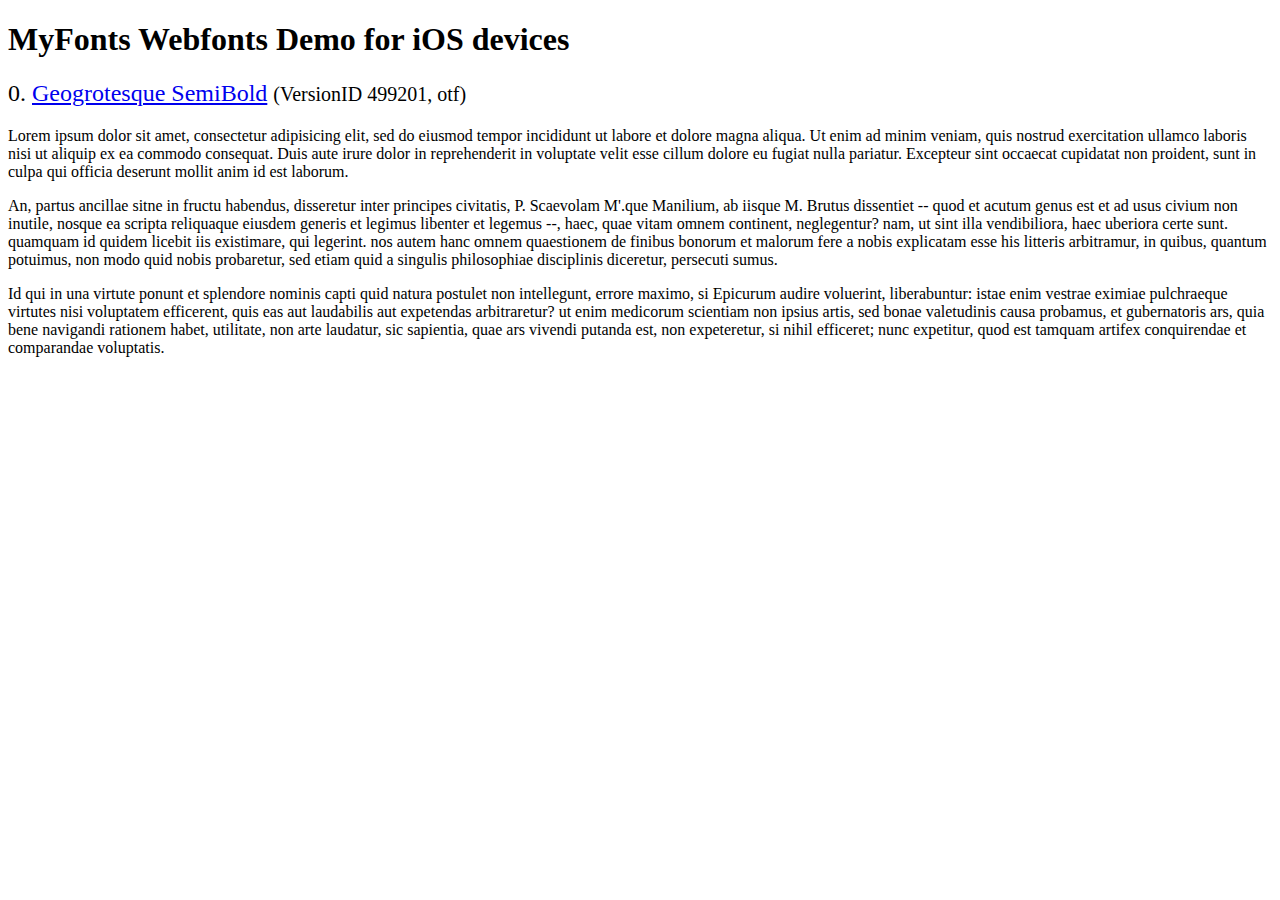
<file: CarFinder/CarFinder/assets/plugins/flexslider/demo/fonts/webfonts/geo-semibold/svg/index.html>
<!DOCTYPE html>
<html>
<head>
<title>MyFonts Webfonts Demo for iOS devices</title>
<meta http-equiv="content-type" content="text/html; charset=utf-8" />

<style type="text/css" media="all">

	h2 {
		 font-weight:normal;
	}

		
	@font-face {
		font-family:"Geogrotesque-SemiBold";
		src:url("style_169898.svg#Geogrotesque-SemiBold") format("svg");
	}
	
	.webfont_0 {
		font-family: Geogrotesque-SemiBold;
	}
		
</style>

</head>

<body>

<h1>MyFonts Webfonts Demo for iOS devices</h1>


<h2>0. <span class='webfont_0'><a href='http://new.myfonts.com/search/style::169898/'>Geogrotesque SemiBold</a></span>
<small>(VersionID 499201, otf)</small>
</h2>

<p class='webfont_0'>Lorem ipsum dolor sit amet, consectetur adipisicing elit, sed do eiusmod tempor incididunt ut labore et dolore magna aliqua. Ut enim ad minim veniam, quis nostrud exercitation ullamco laboris nisi ut aliquip ex ea commodo consequat. Duis aute irure dolor in reprehenderit in voluptate velit esse cillum dolore eu fugiat nulla pariatur. Excepteur sint occaecat cupidatat non proident, sunt in culpa qui officia deserunt mollit anim id est laborum.</p>

<p class='webfont_0'>An, partus ancillae sitne in fructu habendus, disseretur inter principes civitatis, P. Scaevolam M'.que Manilium, ab iisque M. Brutus dissentiet -- quod et acutum genus est et ad usus civium non inutile, nosque ea scripta reliquaque eiusdem generis et legimus libenter et legemus --, haec, quae vitam omnem continent, neglegentur? nam, ut sint illa vendibiliora, haec uberiora certe sunt. quamquam id quidem licebit iis existimare, qui legerint. nos autem hanc omnem quaestionem de finibus bonorum et malorum fere a nobis explicatam esse his litteris arbitramur, in quibus, quantum potuimus, non modo quid nobis probaretur, sed etiam quid a singulis philosophiae disciplinis diceretur, persecuti sumus.</p>

<p class='webfont_0'>Id qui in una virtute ponunt et splendore nominis capti quid natura postulet non intellegunt, errore maximo, si Epicurum audire voluerint, liberabuntur: istae enim vestrae eximiae pulchraeque virtutes nisi voluptatem efficerent, quis eas aut laudabilis aut expetendas arbitraretur? ut enim medicorum scientiam non ipsius artis, sed bonae valetudinis causa probamus, et gubernatoris ars, quia bene navigandi rationem habet, utilitate, non arte laudatur, sic sapientia, quae ars vivendi putanda est, non expeteretur, si nihil efficeret; nunc expetitur, quod est tamquam artifex conquirendae et comparandae voluptatis.</p>




</body>
</html>
</file>
